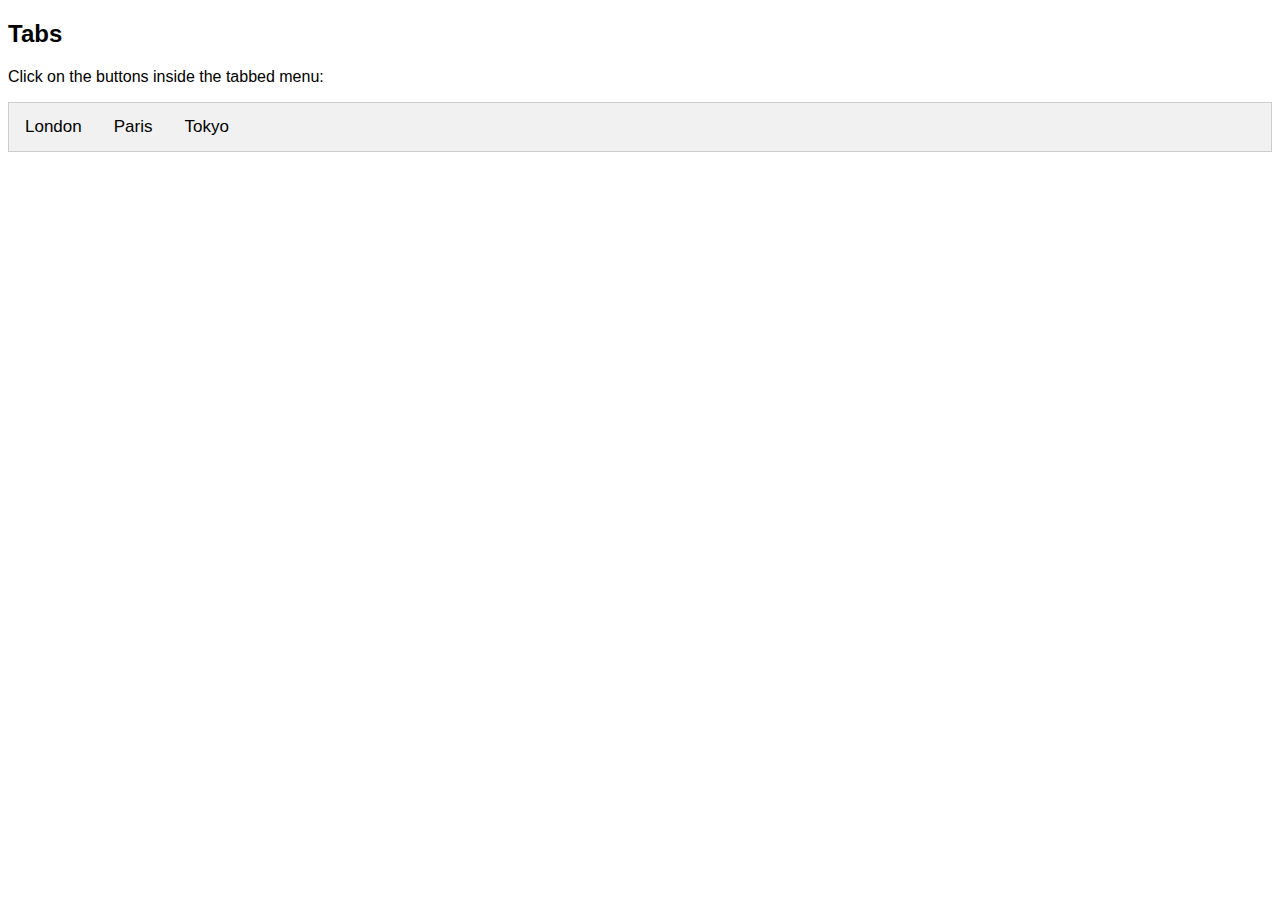
<file: dc.html>
<!DOCTYPE html>
<html>
<head>
<meta name="viewport" content="width=device-width, initial-scale=1">
<style>
body {font-family: Arial;}

/* Style the tab */
.tab {
  overflow: hidden;
  border: 1px solid #ccc;
  background-color: #f1f1f1;
}

/* Style the buttons inside the tab */
.tab button {
  background-color: inherit;
  float: left;
  border: none;
  outline: none;
  cursor: pointer;
  padding: 14px 16px;
  transition: 0.3s;
  font-size: 17px;
}

/* Change background color of buttons on hover */
.tab button:hover {
  background-color: #ddd;
}

/* Create an active/current tablink class */
.tab button.active {
  background-color: #ccc;
}

/* Style the tab content */
.tabcontent {
  display: none;
  padding: 6px 12px;
  border: 1px solid #ccc;
  border-top: none;
}
</style>
</head>
<body>

<h2>Tabs</h2>
<p>Click on the buttons inside the tabbed menu:</p>

<div class="tab">
  <button class="tablinks" onclick="openCity(event, 'London')">London</button>
  <button class="tablinks" onclick="openCity(event, 'Paris')">Paris</button>
  <button class="tablinks" onclick="openCity(event, 'Tokyo')">Tokyo</button>
</div>

<div id="London" class="tabcontent">
  <h3>London</h3>
  <p>London is the capital city of England.</p>
</div>

<div id="Paris" class="tabcontent">
  <h3>Paris</h3>
  <p>Paris is the capital of France.</p> 
</div>

<div id="Tokyo" class="tabcontent">
  <h3>Tokyo</h3>
  <p>Tokyo is the capital of Japan.</p>
</div>

<script>
function openCity(evt, cityName) {
  var i, tabcontent, tablinks;
  tabcontent = document.getElementsByClassName("tabcontent");
  for (i = 0; i < tabcontent.length; i++) {
    tabcontent[i].style.display = "none";
  }
  tablinks = document.getElementsByClassName("tablinks");
  for (i = 0; i < tablinks.length; i++) {
    tablinks[i].className = tablinks[i].className.replace(" active", "");
  }
  document.getElementById(cityName).style.display = "block";
  evt.currentTarget.className += " active";
}
</script>
   
</body>
</html>
</file>
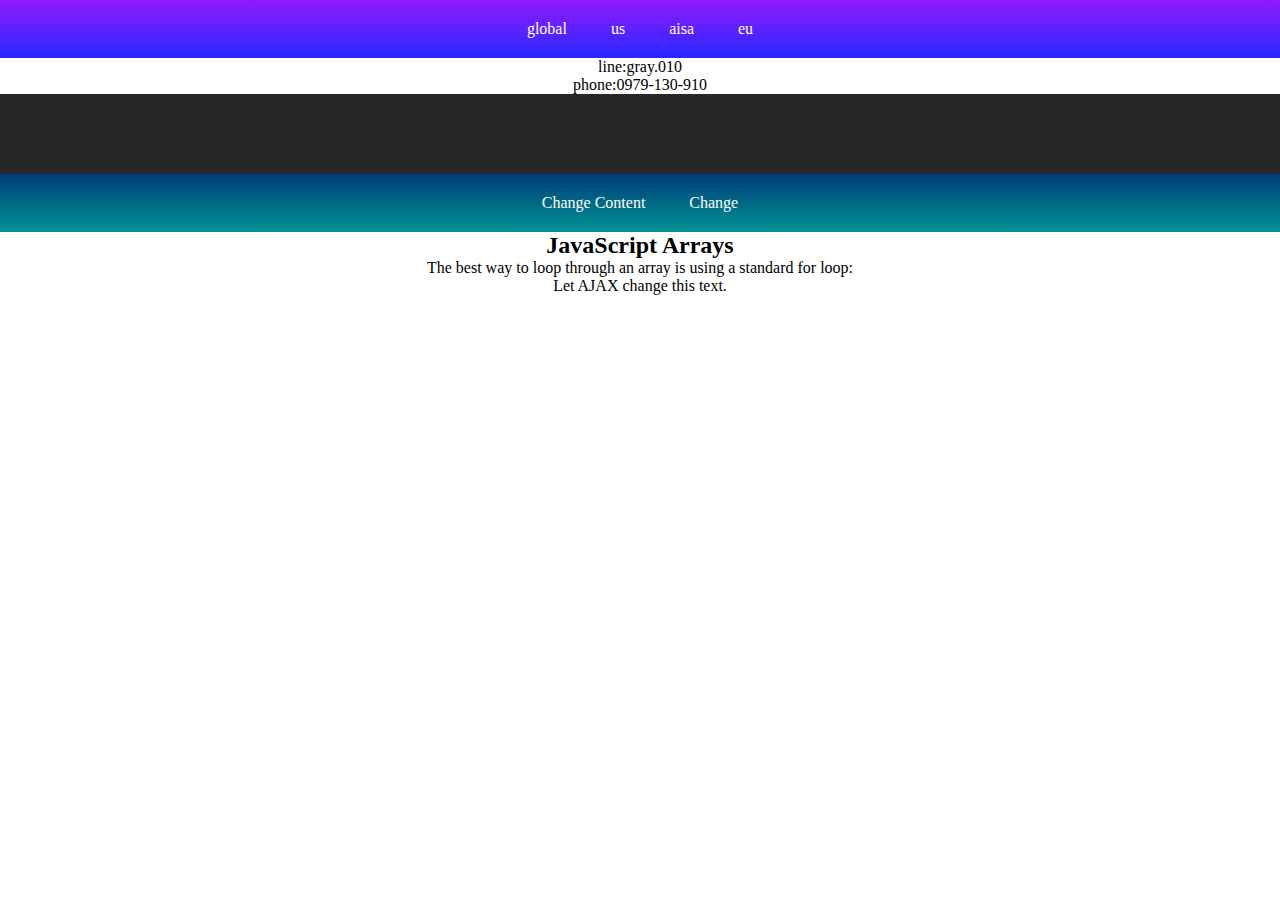
<file: mm.html>
<!DOCTYPE html>
<html>
 <head>
<meta name="viewport" content="width=device-width, initial-scale=1.0">
<link rel="icon" href="50.png" type="image/gif" sizes="16x16">


<title>aoao.116*117</title>
</head>
<body>
 <link rel="stylesheet" type="text/css" href="lir.css">
 

<div class="li">
<a onclick="yu(global)" class="lo">global</a>
<a onclick="yu(us)" class="lo">us</a>
<a onclick="yu(asia)" class="lo">aisa</a>
<a onclick="yu(eu)" class="lo">eu</a>
 

</div>

 
<p>line:gray.010</p>
 <p>phone:0979-130-910</p>
 


<p id="demo"></p>
<div class="ld">


</div>
 <div class="li">
 
<a onclick="loadDoc()" class="lo">Change Content</a>
<a onclick="ck()" class="lo">Change</a>

</div>
<h2>JavaScript Arrays</h2>

<p>The best way to loop through an array is using a standard for loop:</p>

 <p id="dem ">Let AJAX change this text.</p>
 
 
 
<style>
.cit{
border:1px solid black;
padding:20px;
display: inline-block;
margin:10px;}
 
</style>
<script src="mc.js"></script>

 
 
 
</body>
</html>
</file>
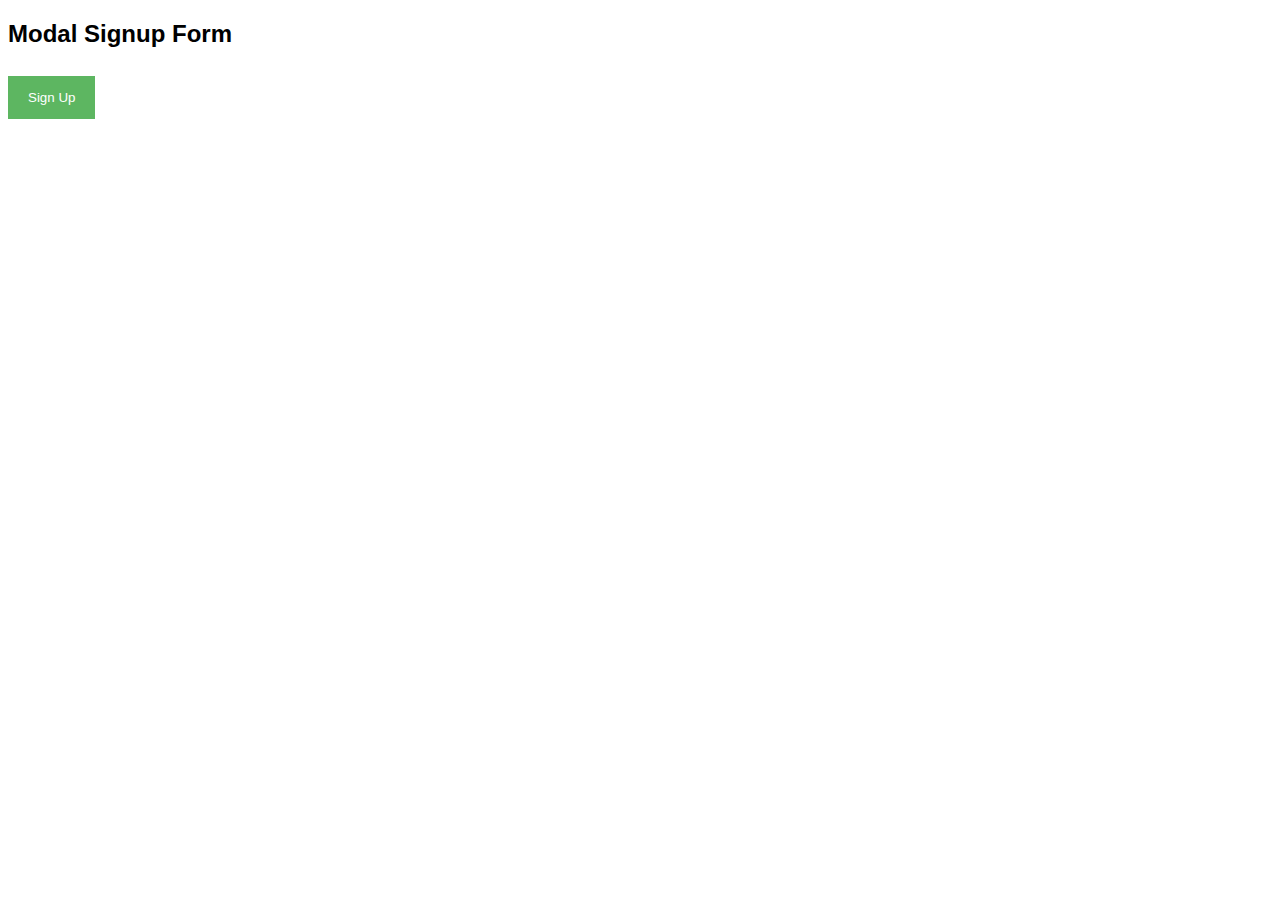
<file: oc.html>
<!DOCTYPE html>
<html>
<style>
body {font-family: Arial, Helvetica, sans-serif;}
* {box-sizing: border-box;}

/* Full-width input fields */
input[type=text], input[type=password] {
  width: 100%;
  padding: 15px;
  margin: 5px 0 22px 0;
  display: inline-block;
  border: none;
  background: #f1f1f1;
}

/* Add a background color when the inputs get focus */
input[type=text]:focus, input[type=password]:focus {
  background-color: #ddd;
  outline: none;
}

/* Set a style for all buttons */
button {
  background-color: #4CAF50;
  color: white;
  padding: 14px 20px;
  margin: 8px 0;
  border: none;
  cursor: pointer;
  width: 100%;
  opacity: 0.9;
}

button:hover {
  opacity:1;
}

/* Extra styles for the cancel button */
.cancelbtn {
  padding: 14px 20px;
  background-color: #f44336;
}

/* Float cancel and signup buttons and add an equal width */
.cancelbtn, .signupbtn {
  float: left;
  width: 50%;
}

/* Add padding to container elements */
.container {
  padding: 16px;
}

/* The Modal (background) */
.modal {
  display: none; /* Hidden by default */
  position: fixed; /* Stay in place */
  z-index: 1; /* Sit on top */
  left: 0;
  top: 0;
  width: 100%; /* Full width */
  height: 100%; /* Full height */
  overflow: auto; /* Enable scroll if needed */
  background-color: #474e5d;
  padding-top: 50px;
}

/* Modal Content/Box */
.modal-content {
  background-color: #fefefe;
  margin: 5% auto 15% auto; /* 5% from the top, 15% from the bottom and centered */
  border: 1px solid #888;
  width: 80%; /* Could be more or less, depending on screen size */
}

/* Style the horizontal ruler */
hr {
  border: 1px solid #f1f1f1;
  margin-bottom: 25px;
}
 
/* The Close Button (x) */
.close {
  position: absolute;
  right: 35px;
  top: 15px;
  font-size: 40px;
  font-weight: bold;
  color: #f1f1f1;
}

.close:hover,
.close:focus {
  color: #f44336;
  cursor: pointer;
}

/* Clear floats */
.clearfix::after {
  content: "";
  clear: both;
  display: table;
}

/* Change styles for cancel button and signup button on extra small screens */
@media screen and (max-width: 300px) {
  .cancelbtn, .signupbtn {
     width: 100%;
  }
}
</style>
<body>

<h2>Modal Signup Form</h2>

<button onclick="document.getElementById('id01').style.display='block'" style="width:auto;">Sign Up</button>

<div id="id01" class="modal">
  <span onclick="document.getElementById('id01').style.display='none'" class="close" title="Close Modal">&times;</span>
  <form class="modal-content" action="/action_page.php">
    <div class="container">
      <h1>Sign Up</h1>
      <p>Please fill in this form to create an account.</p>
      <hr>
      <label for="email"><b>Email</b></label>
      <input type="text" placeholder="Enter Email" name="email" required>

      <label for="psw"><b>Password</b></label>
      <input type="password" placeholder="Enter Password" name="psw" required>

      <label for="psw-repeat"><b>Repeat Password</b></label>
      <input type="password" placeholder="Repeat Password" name="psw-repeat" required>
      
      <label>
        <input type="checkbox" checked="checked" name="remember" style="margin-bottom:15px"> Remember me
      </label>

      <p>By creating an account you agree to our <a href="#" style="color:dodgerblue">Terms & Privacy</a>.</p>

      <div class="clearfix">
        <button type="button" onclick="document.getElementById('id01').style.display='none'" class="cancelbtn">Cancel</button>
        <button type="submit" class="signupbtn">Sign Up</button>
      </div>
    </div>
  </form>
</div>

<script>
// Get the modal
var modal = document.getElementById('id01');

// When the user clicks anywhere outside of the modal, close it
window.onclick = function(event) {
  if (event.target == modal) {
    modal.style.display = "none";
  }
}
</script>

</body>
</html>
</file>
<file: lir.css>
*{
text-align:center;
margin:0px;
}
.li{
background:	 linear-gradient(#003d79,#009393);
transition:1s;

}
.li:hover{
background:	 linear-gradient(#921aff,#2828ff);
 transition:1s;

}
.lo{
display:inline-block;
color:white;
padding:20px;
 transition:0.5s;
 margin:0px;

}

.ld{
background:#272727;
padding:40px;}

.lo:hover{color:#02c874;
background:white;}
.lo:active{color:#00e3e3;}
</file>
